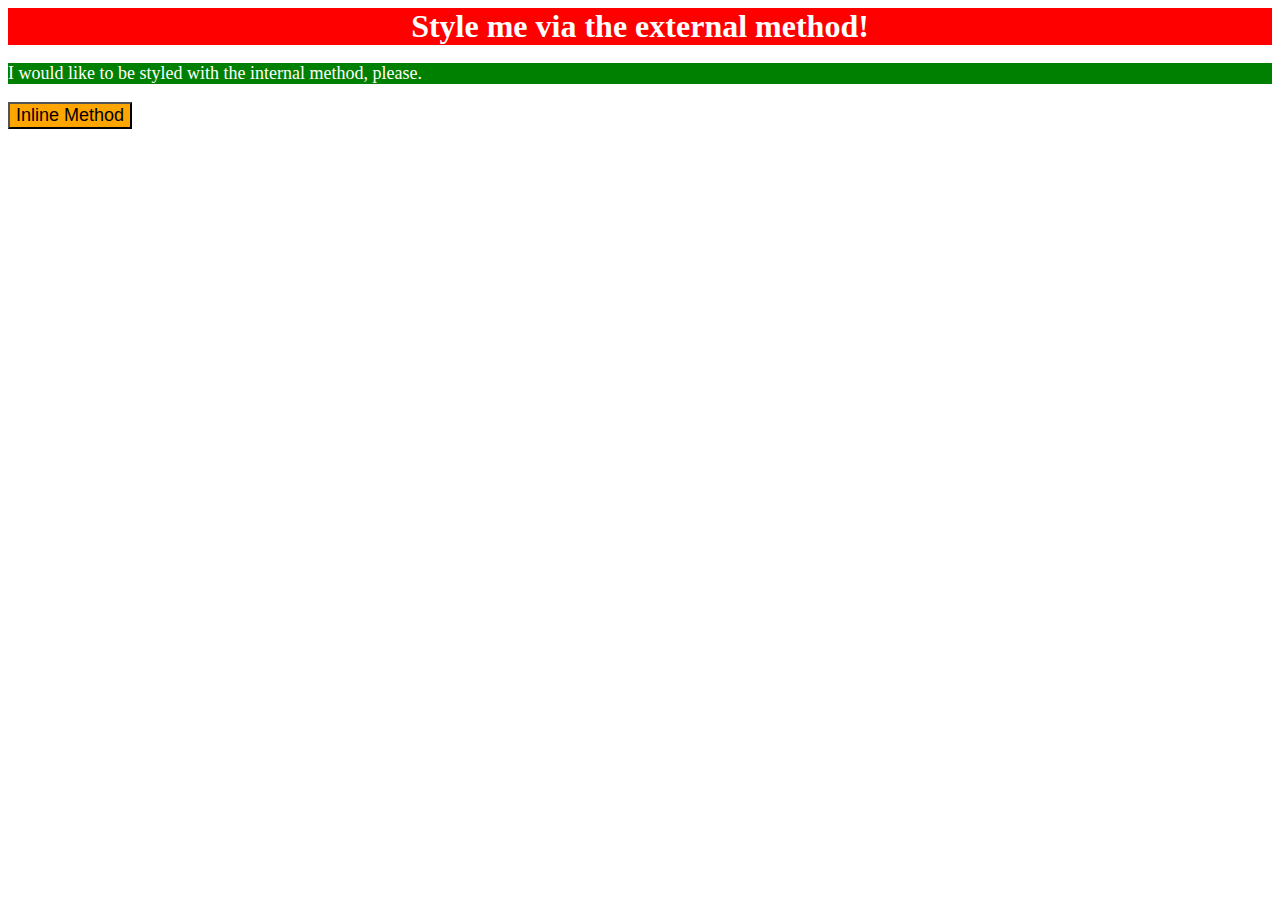
<file: foundations/01-css-methods/index.html>
<!DOCTYPE html>
<html lang="en">

<head>
  <meta charset="UTF-8">
  <meta http-equiv="X-UA-Compatible" content="IE=edge">
  <meta name="viewport" content="width=device-width, initial-scale=1.0">
  <title>Methods for Adding CSS</title>
  <link rel="stylesheet" href="style.css">
</head>
<style>
  p {
    background-color: green;
    font-size: 18px;
    color: white;
  }
</style>

<body>
  <div>Style me via the external method!</div>
  <p>I would like to be styled with the internal method, please.</p>
  <button style="background-color: orange; font-size: 18px;">Inline Method</button>
</body>

</html>
</file>
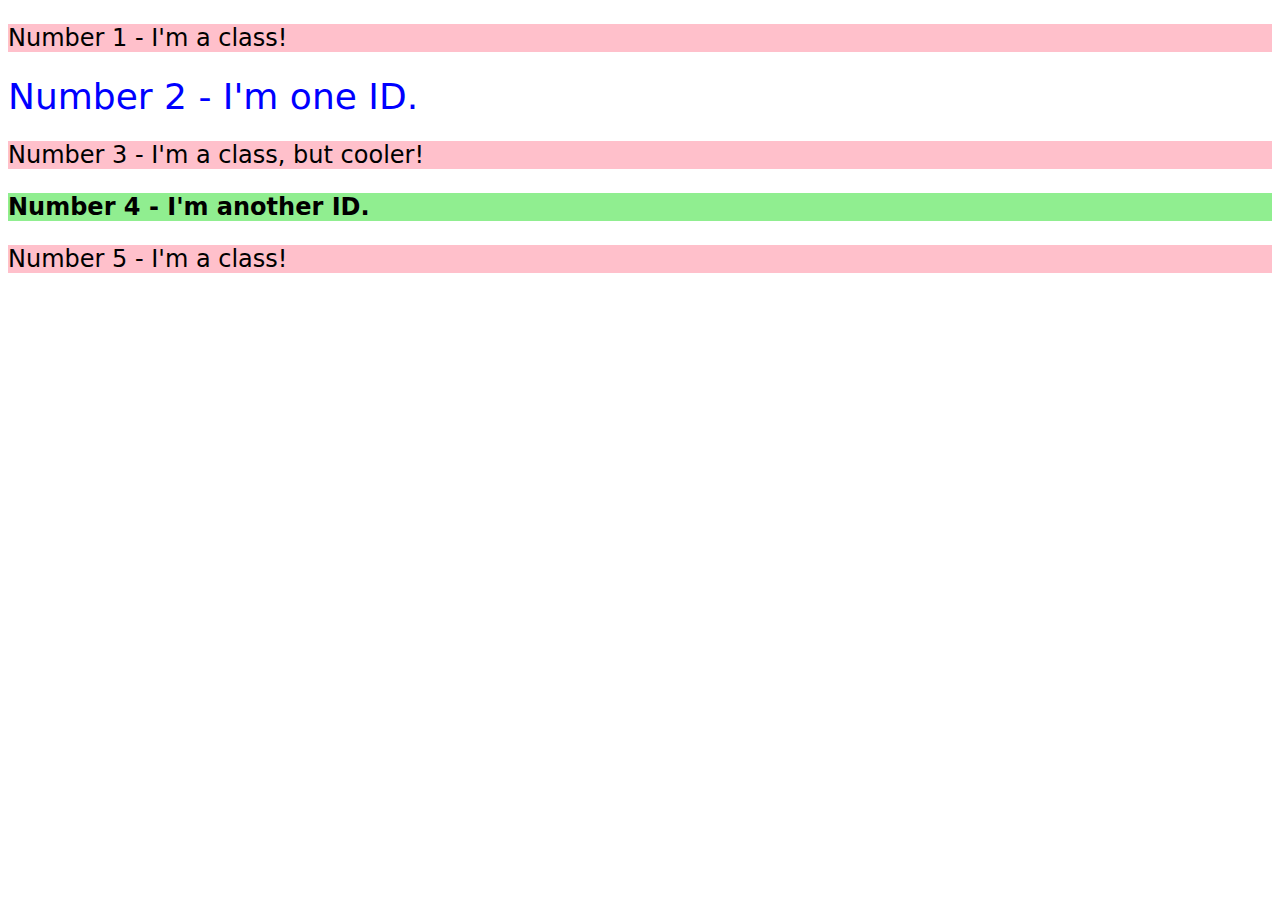
<file: foundations/02-class-id-selectors/index.html>
<!DOCTYPE html>
<html lang="en">

<head>
  <meta charset="UTF-8">
  <meta http-equiv="X-UA-Compatible" content="IE=edge">
  <meta name="viewport" content="width=device-width, initial-scale=1.0">
  <title>Class and ID Selectors</title>
  <link rel="stylesheet" href="style.css">
</head>

<body>
  <p class="odd">Number 1 - I'm a class!</p>
  <div id="num2">Number 2 - I'm one ID.</div>
  <p class="odd cool">Number 3 - I'm a class, but cooler!</p>
  <div id="num4">Number 4 - I'm another ID.</div>

  <p class="odd">Number 5 - I'm a class!</p>
</body>

</html>
</file>
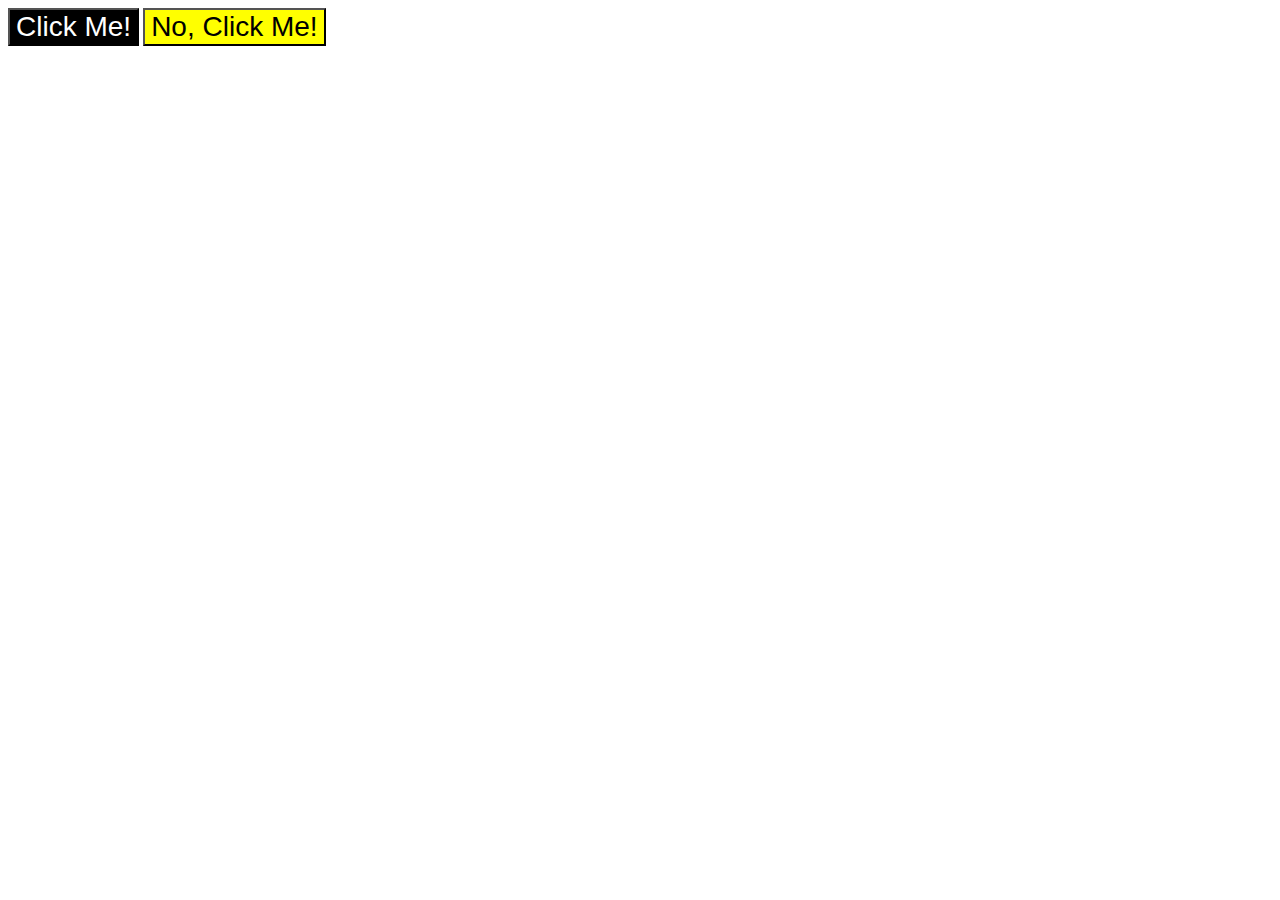
<file: foundations/03-grouping-selectors/index.html>
<!DOCTYPE html>
<html lang="en">

<head>
  <meta charset="UTF-8">
  <meta http-equiv="X-UA-Compatible" content="IE=edge">
  <meta name="viewport" content="width=device-width, initial-scale=1.0">
  <title>Grouping Selectors</title>
  <link rel="stylesheet" href="style.css">
</head>

<body>
  <button class="button one">Click Me!</button>
  <button class="button two">No, Click Me!</button>
</body>

</html>
</file>
<file: foundations/01-css-methods/style.css>
div {
    background-color: red;
    color: white;
    font-size: 32px;
    font-weight: 700;
    text-align: center;
}
</file>
<file: foundations/02-class-id-selectors/style.css>
* {
    font-family: "Verdana","DejaVu Sans",sans-serif;
}

.odd {
    background-color: pink;
}

#num2 {
    font-size: 36px;
    color: blue;
}

.odd,
.cool {
    font-size: 24px;

}

#num4 {
    background-color: lightgreen;
    font-size: 24px;
    font-weight: 700;
}
</file>
<file: foundations/03-grouping-selectors/style.css>
.button {
    font-size: 28px;
    font-family: "Helvetica","Times New Roman", sans-serif;
}

.one{
    color: white;
    background-color: black;
}

.two {
    background-color: yellow;
}
</file>
